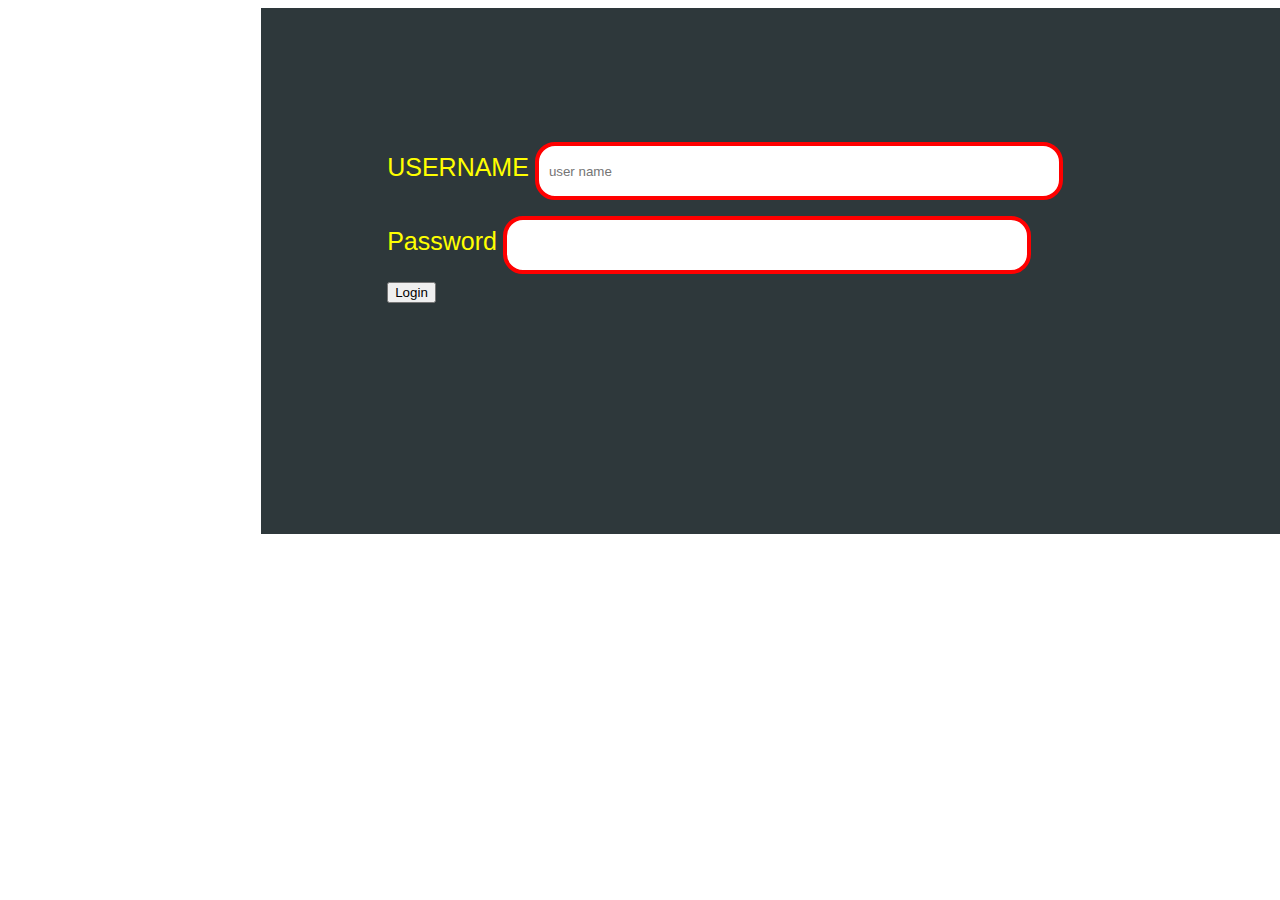
<file: index.html>
<!DOCTYPE html>
<html lang="en">
<head>
    <meta charset="UTF-8">
    <meta http-equiv="X-UA-Compatible" content="IE=edge">
    <meta name="viewport" content="width=device-width, initial-scale=1.0">
    <title>Document</title>
    <link rel="stylesheet" href="style.css">
</head>
<body>

    <div class="pp">

    <label for="Username" class="ww">USERNAME</label>
    <input type="text" placeholder="user name" class="bb" required/><br>
    <label for="password" class="ww">Password</label>
    <input type="password" name="password" class="bb" required><br>
    <button type="button">Login</button>
    </div>
    
</body>
</html>
</file>
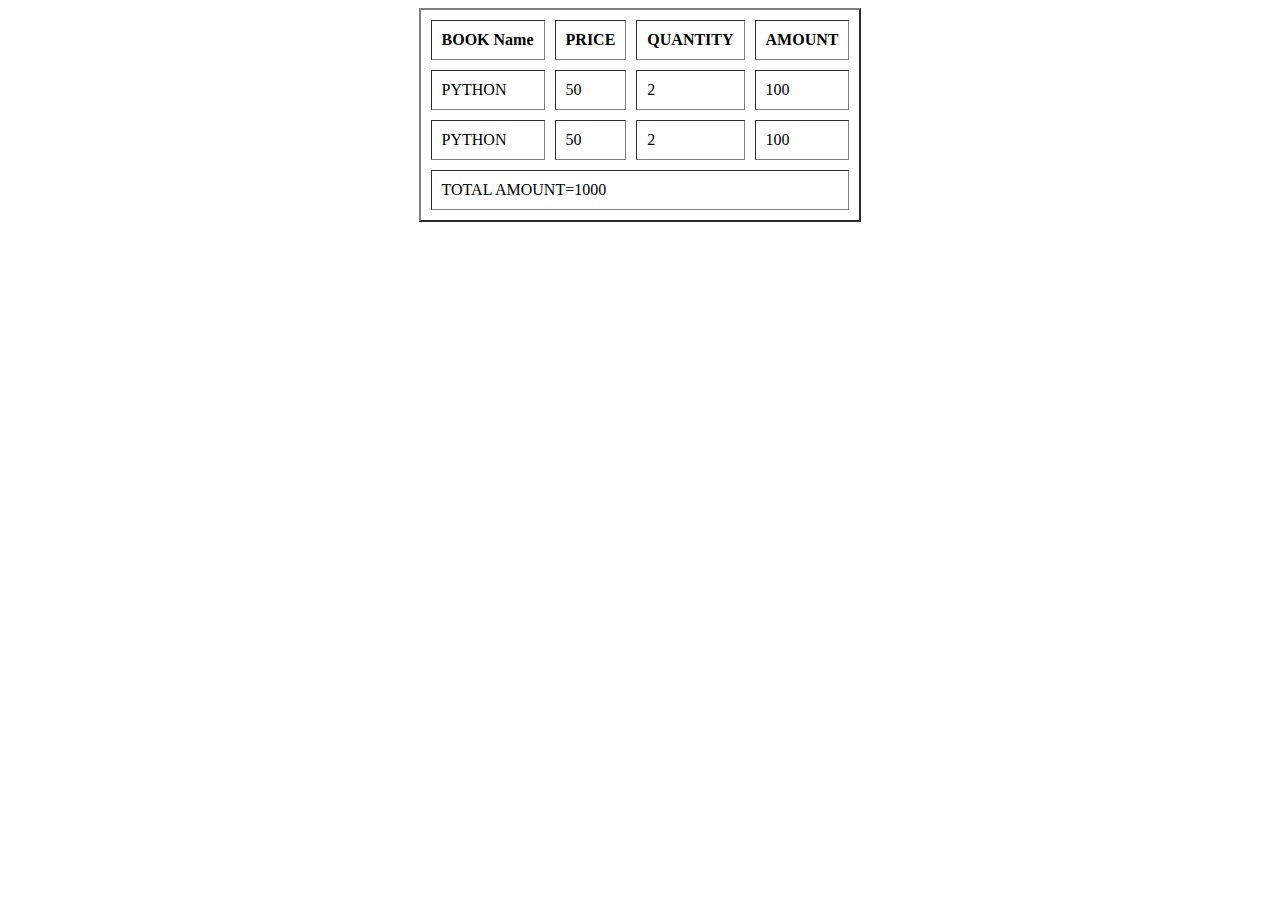
<file: CART/index.html>
<!DOCTYPE html>
<html lang="en">
<head>
    <meta charset="UTF-8">
    <meta http-equiv="X-UA-Compatible" content="IE=edge">
    <meta name="viewport" content="width=device-width, initial-scale=1.0">
    <title>Cart</title>
</head>
<body>
    <center>
        <table border="2" cellpadding="10" cellspacing="10">
            <tr>
                <th>BOOK Name</th>
                <th>PRICE</th>
                <th>QUANTITY</th>
                <th>AMOUNT</th>
            </tr>
            <tr>
                <td>PYTHON</td>
                <td>50</td>
                <td>2</td>
                <td>100</td>
            </tr>
            <tr>
                <td>PYTHON</td>
                <td>50</td>
                <td>2</td>
                <td>100</td>
            </tr>

            <TR>
                <TD colspan="4"> TOTAL AMOUNT=1000
                </TD>
            </TR>


        </table>

    </center>
</body>
</html>
</file>
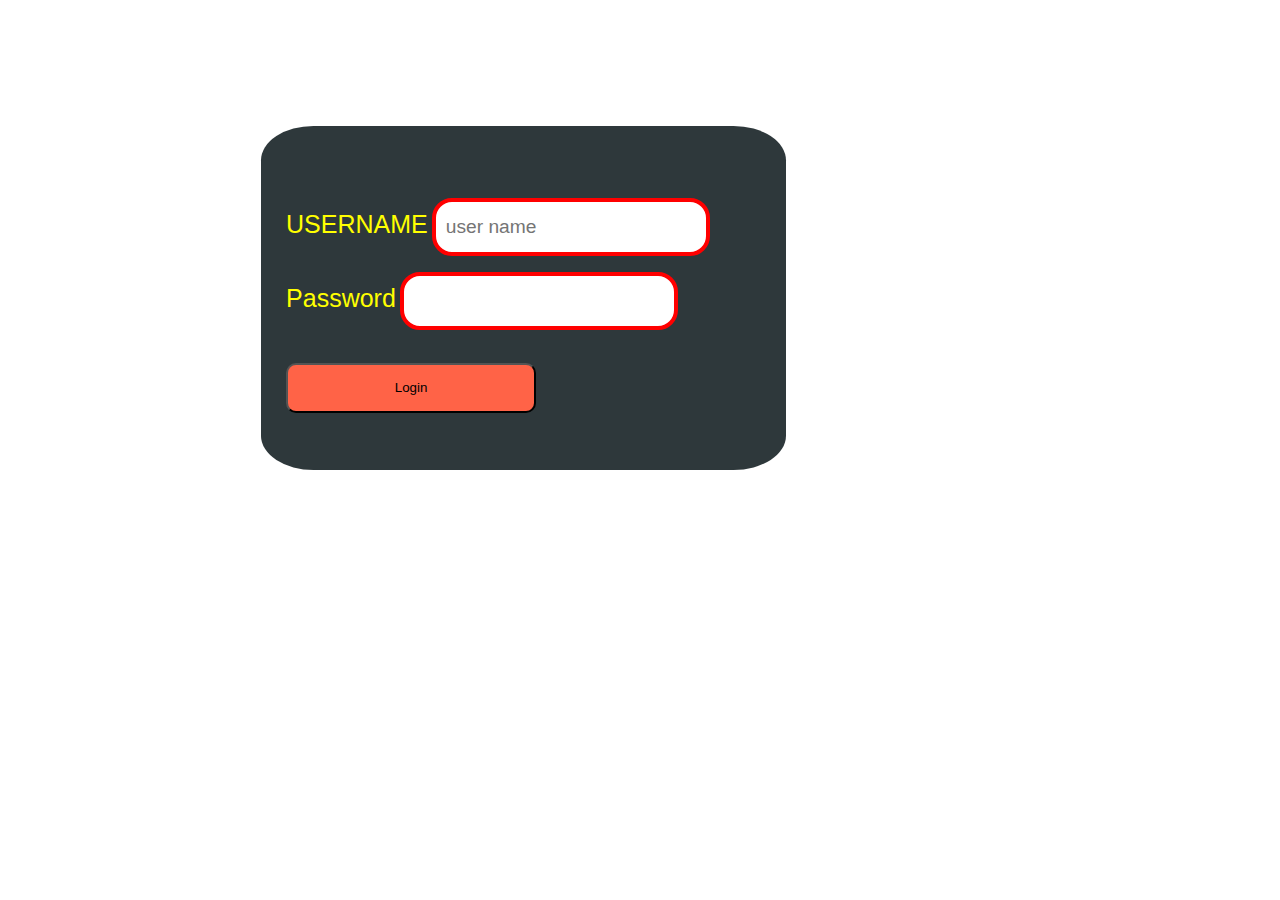
<file: user_login/index.html>
<!DOCTYPE html>
<html lang="en">
<head>
    <meta charset="UTF-8">
    <meta http-equiv="X-UA-Compatible" content="IE=edge">
    <meta name="viewport" content="width=device-width, initial-scale=1.0">
    <title>Document</title>
    <link rel="stylesheet" href="style.css">
</head>
<body>

    <div class="pp">

    <label for="Username" class="ww">USERNAME</label>
    <input type="text" placeholder="user name" class="bb" required/><br>
    <label for="password" class="ww">Password</label>
    <input type="password" name="password" class="bb" required><br>
    <button type="button" class="button">Login</button>
    </div>
    
</body>
</html>
</file>
<file: style.css>
.body{
    background-color: rgb(27, 23, 24);
    padding: 25px;
}

.pp{
    
    margin-left: 20%;
    padding-left: 25px;
    background-color: rgb(46, 56, 59);
    height: 400px;
    padding-left: 10%;
    width: 1000px;
    padding-top: 10%;
}

.ww{

    font-size: 25px;   font-family: Verdana, Geneva, Tahoma, sans-serif;
    padding-right: 2px;
    text-align: center;
    color: yellow;
}

.bb{
    height: 30px;
    border: solid 4px red;
    border-radius: 20px;
    color: white;
    
}

input[type=text],input[type=password]{
    width: 50%;
    margin: 8px 0;
    padding: 10px;
}
</file>
<file: user_login/style.css>
.body{
    background-color: rgb(27, 23, 24);
    padding: 25px;
}

.pp{
    
    margin-left: 20%;
    margin-top: 10%;
    margin-right: 20%;
    background-color: rgb(46, 56, 59);
    height: 280px;
    width: 500px;
    padding-top: 5%;
    padding-left: 2%;
    

    border-radius: 10%;
}

.ww{

    font-size: 25px;   font-family: Verdana, Geneva, Tahoma, sans-serif;
    text-align: center;
    color: yellow;
}

.bb{
    height: 30px;
    border: solid 4px red;
    border-radius: 20px;
    color: white;
    
}

input[type=text],input[type=password]{
    width: 50%;
    margin: 8px 0;
    padding: 10px;
    font-size: larger;
}

.button{
    
    margin-top: 5%;
    height: 50px;
    width: 50%;
    align-items: center;
    border-radius: 10px;
    background-color: tomato;
    box-sizing: border-box;
    align:center;
}

.button:hover{
    background-color: red;
    position: absolute;
    z-index: 10;

}
</file>
